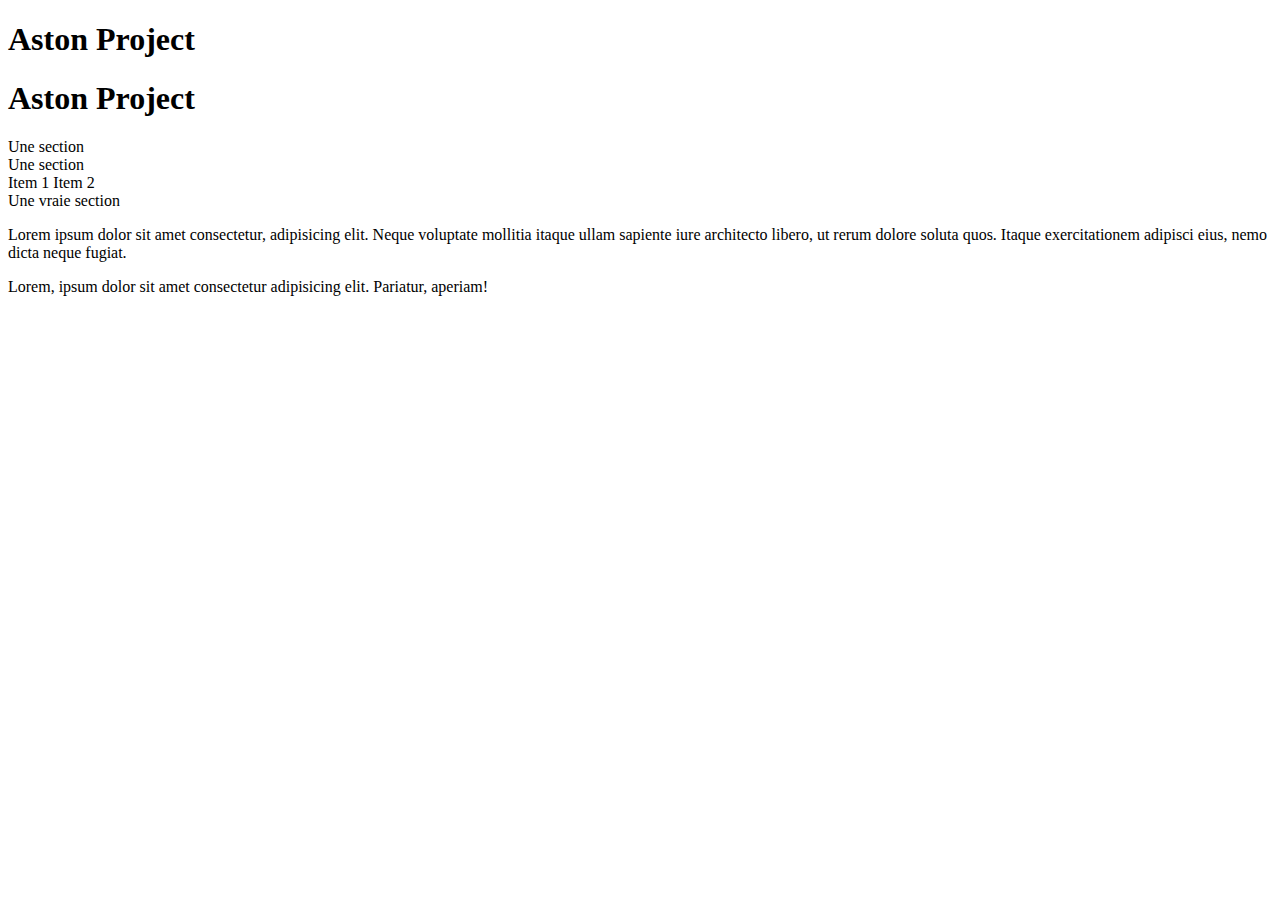
<file: index.html>
<!DOCTYPE html>
<html lang="fr" dir="ltr">

<head>
    
	<meta charset="UTF-8">
	<meta name="viewport" content="width=device-width, initial-scale=1.0">
	<meta http-equiv="X-UA-Compatible" content="ie=edge">
	<title>Aston Project</title>
</head>

<body>
	<h1>Aston Project</h1>
	<h1>Aston Project</h1>
	
	<div>Une section</div>
	<div>Une section</div>

	<span>Item 1</span>
	<span>Item 2</span>

	<section>Une vraie section</section>
	
	<p>Lorem ipsum dolor sit amet consectetur, adipisicing elit. Neque voluptate mollitia itaque ullam sapiente iure architecto
		libero, ut rerum dolore soluta quos. Itaque exercitationem adipisci eius, nemo dicta neque fugiat.</p>

	<p>Lorem, ipsum dolor sit amet consectetur adipisicing elit. Pariatur, aperiam!</p>
</body>

</html>
</file>
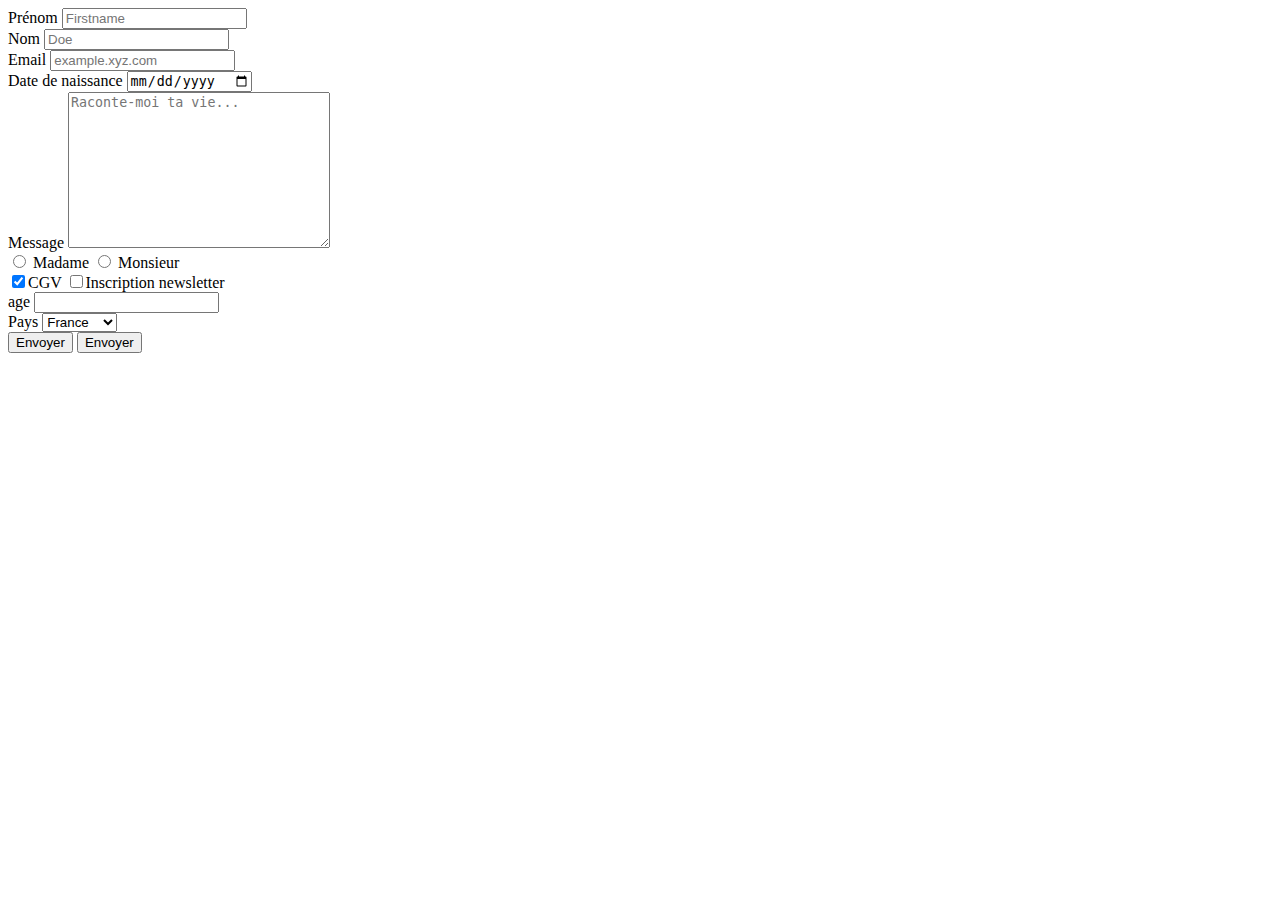
<file: form.html>
<!DOCTYPE html>
<html lang="fr">
<head>
    <meta charset="UTF-8">
    <meta name="viewport" content="width=device-width, initial-scale=1.0">
    <meta http-equiv="X-UA-Compatible" content="ie=edge">
    <title>Form</title>
</head>
<body>
    <form action="form.html" method="POST">
        <div>
            <label for="firstname">Prénom</label>
            <input type="text" name="firstname" id="firstname" placeholder="Firstname">
        </div>
        <div>
            <label for="lastname">Nom</label>
            <input type="text" name="lastname" id="lastname" placeholder="Doe" value="">
        </div>
        <div>
            <label for="">Email</label>
            <input type="text" name="email" id="email" placeholder="example.xyz.com">
        </div>
        <div>
            <label for="birthdate">Date de naissance</label>
            <input type="date" name="birthdate" id="birthdate">
        </div>
        <div>
            <label for="message">Message</label>
            <textarea name="message" id="message" cols="30" rows="10" placeholder="Raconte-moi ta vie..."></textarea>
        </div>
        <div>
            <label>
                <input type="radio"> Madame
            </label>
            <label>
                <input type="radio"> Monsieur
            </label>
        </div>
        <div>
            <label>
                <input type="checkbox" name="cgv" checked>CGV
            </label>
            <label>
                <input type="checkbox" name="newsletter">Inscription newsletter
            </label>
        </div>
        <div>
            <label for="age">age</label>
            <input type="number" name="age" id="age">
        </div>
        <div>
            <label for="countries">Pays</label>
        <select name="coutries" id="countries">
            <option value="1">France</option>
            <option value="2">Espagne</option>
            <option value="3">Portugal</option>
        </select>
    </div>

    <div>
        <input type="submit" value="Envoyer">
        <button type="submit">Envoyer</button>
    </div>
    </form>
</body>
</html>
</file>
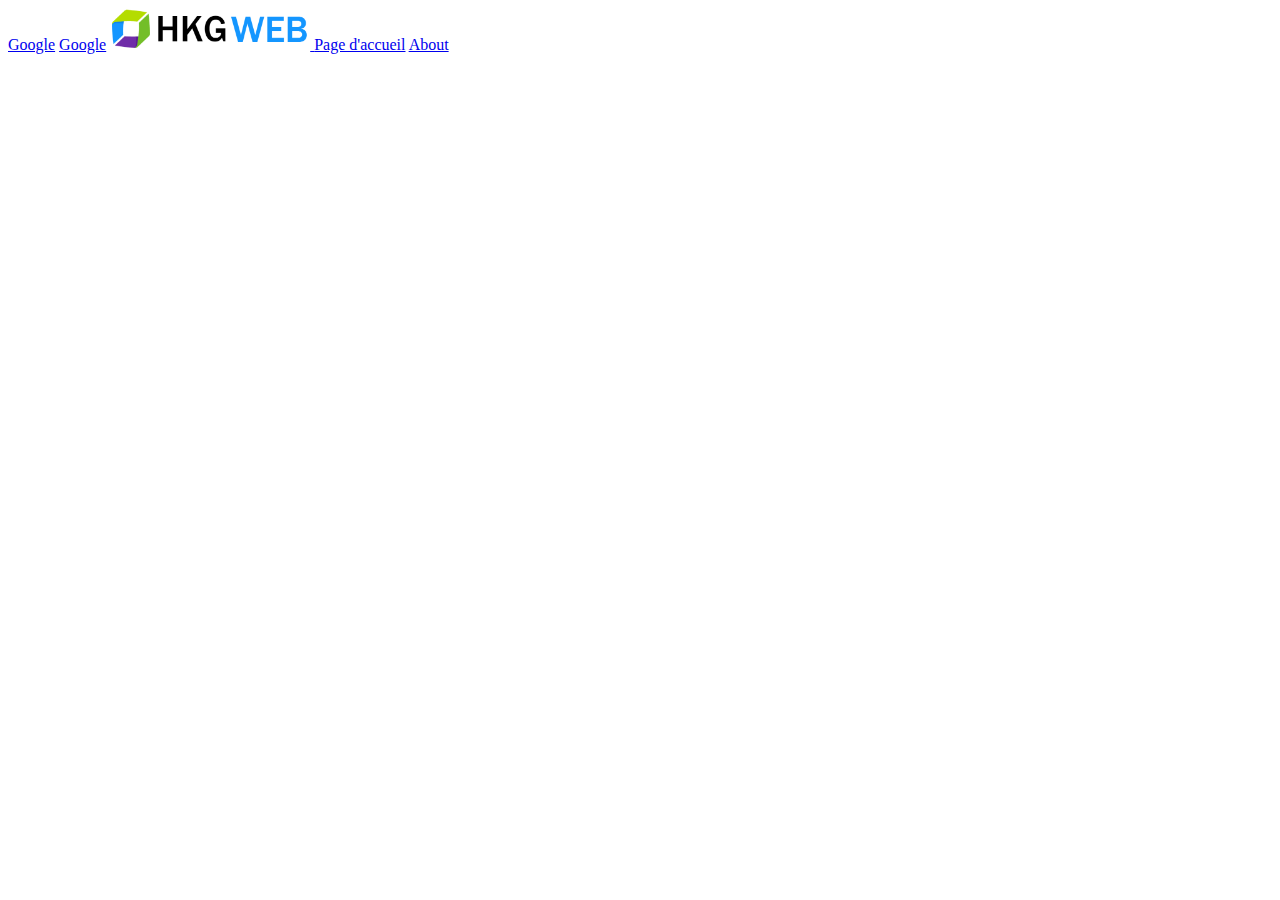
<file: link.html>
<!DOCTYPE html>
<html lang="fr" dir="ltr">

<head>
    
	<meta charset="UTF-8">
	<meta name="viewport" content="width=device-width, initial-scale=1.0">
	<meta http-equiv="X-UA-Compatible" content="ie=edge">
	<title>Aston Project</title>
</head>

<body>
    <a href="http://www.google.fr">Google</a>
    <a href="http://www.google.fr" target="_blank">Google</a>
   
   <a href="https://bing.fr">
    <img width="200px" alt="hkg-web" src="hkg4.png" />
   </a>

   <a href="index.html">Page d'accueil</a>
   <a href="Pages/about.html">About</a>

</body>


</html>
</file>
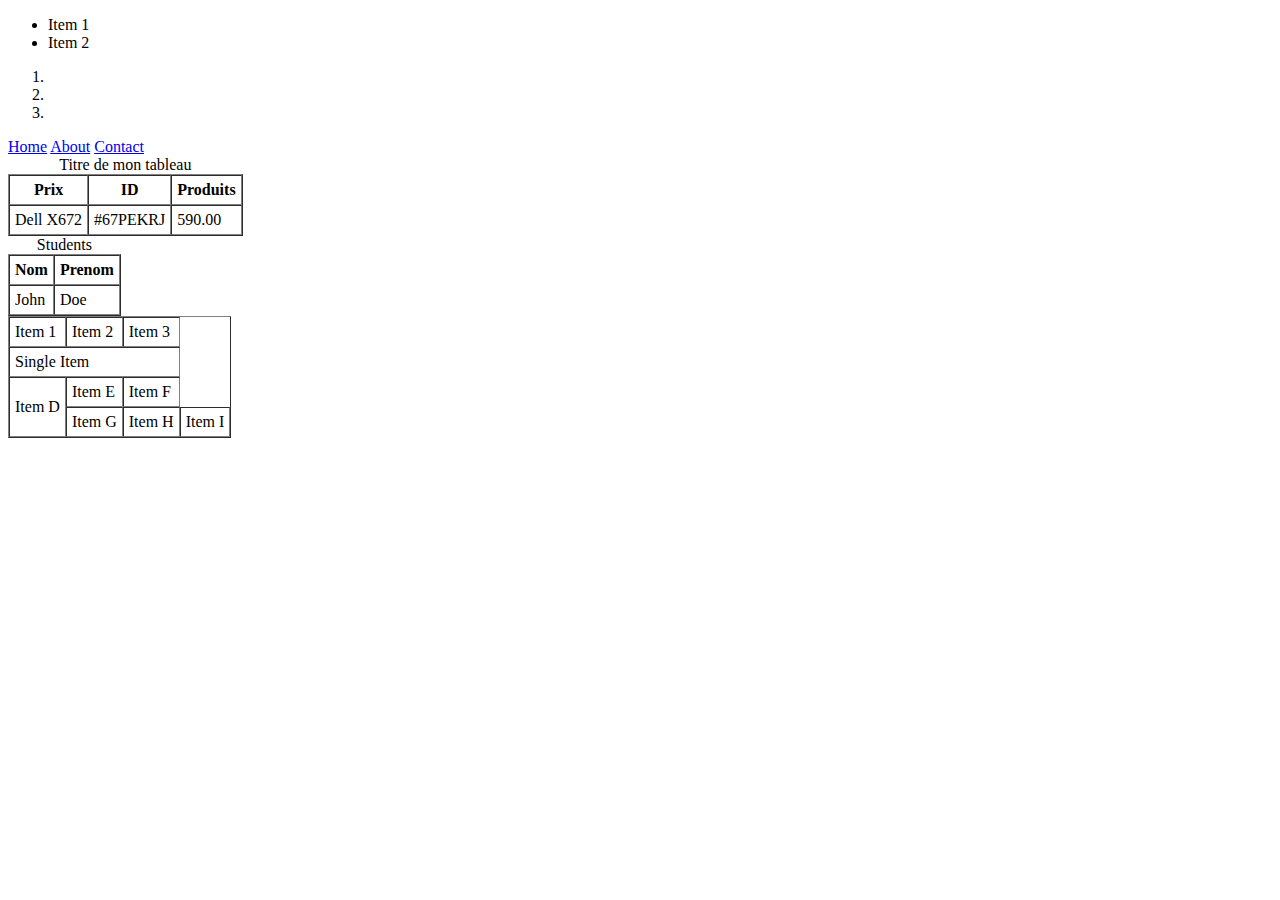
<file: list.html>
<!DOCTYPE html>
<html lang="en">
<head>
    <meta charset="UTF-8">
    <meta name="viewport" content="width=device-width, initial-scale=1.0">
    <meta http-equiv="X-UA-Compatible" content="ie=edge">
    <title>List</title>
</head>
<body>
    <ul>
        <li>Item 1</li>
        <li>Item 2</li>
    </ul>

    <ol>
        <li></li>
        <li></li>
        <li></li>
    </ol>

    <nav role="navigation">
        <a href="#">Home</a>
        <a href="#">About</a>
        <a href="#">Contact</a>
    </nav>

    <table border="1" cellpadding="5" cellspacing="0">
        <caption>Titre de mon tableau</caption>
        <tr>
            <th>Prix</th>
            <th>ID</th>
            <th>Produits</th>
        </tr>
        <tr>
            <td>Dell X672</td>
            <td>#67PEKRJ</td>
            <td>590.00</td>
        </tr>
    </table>

    
    <table border="1" cellpadding="5" cellspacing="0">
        <caption>Students</caption>
        <thead>
            <th>Nom</th>
            <th>Prenom</th>
        </thead>
        <tfoot>
            <td>John</td>
            <td>Doe</td>
        </tfoot>
        <tbody></tbody>
    </table>

    <table border="1" cellpadding="5" cellspacing="0">
        <tr>
            <td>Item 1</td>
            <td>Item 2</td>
            <td>Item 3</td>
        </tr>
        <tr>
            <td colspan="3">Single Item</td>
            
        </tr>
        <tr>
            <td rowspan="2">Item D</td>
            <td>Item E</td>
            <td>Item F</td>
        </tr>
        <tr>
            <td>Item G</td>
            <td>Item H</td>
            <td>Item I</td>
        </tr>

    </table>

</body>
</html>
</file>
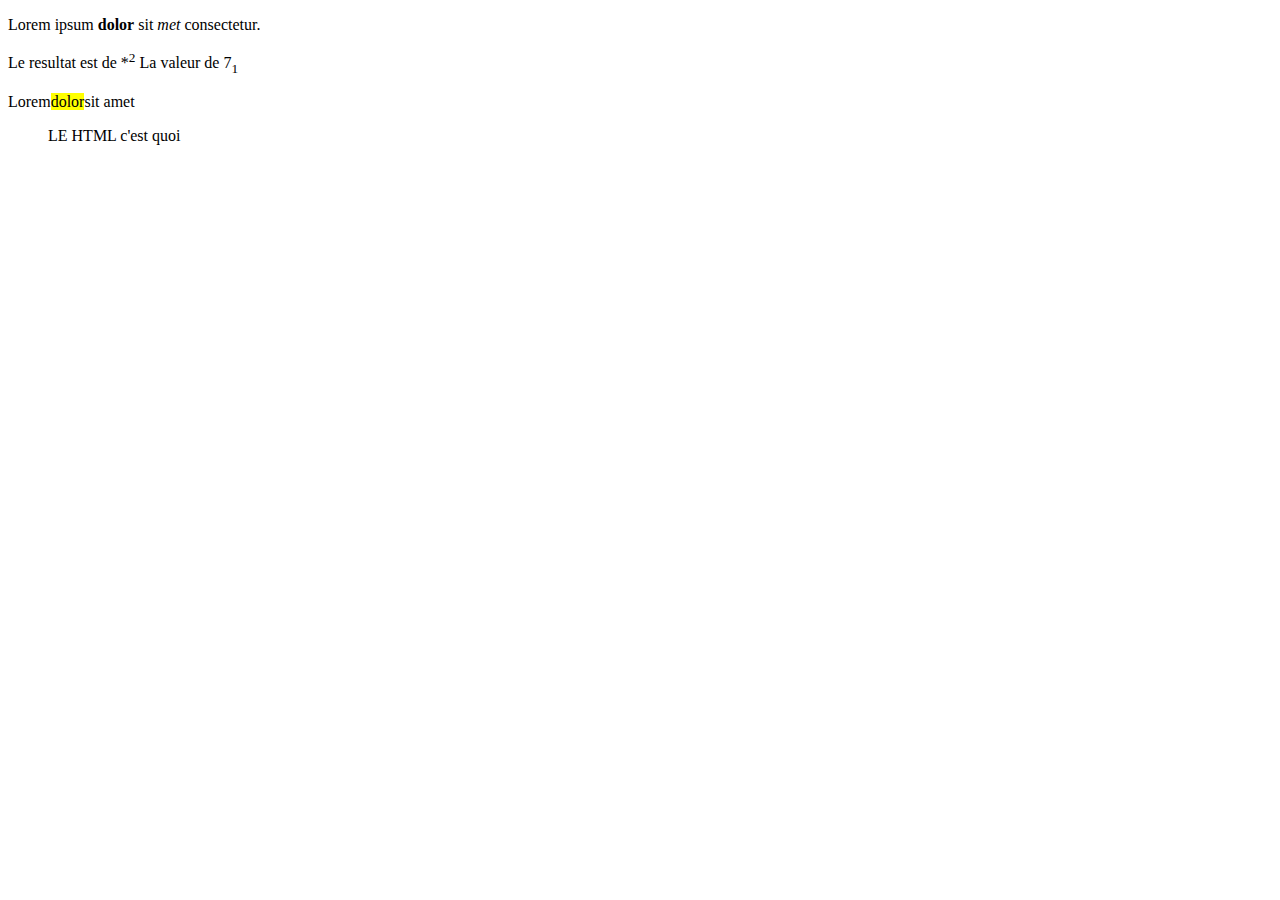
<file: text.html>
<!DOCTYPE html>
<html lang="en">
<head>
    <meta charset="UTF-8">
    <meta name="viewport" content="width=device-width, initial-scale=1.0">
    <meta http-equiv="X-UA-Compatible" content="ie=edge">
    <title>Document</title>
</head>
<body>
    <p>Lorem ipsum <strong>dolor</strong> sit <em>met</em> consectetur.</p>
    <p>Le resultat est de *<sup>2</sup>
        La valeur de 7<sub>1</sub>
    </p>

    <p>Lorem<mark>dolor</mark>sit amet</p>
    <blockquote cite="https://wwww.goolge.fr>">LE HTML c'est quoi</blockquote>
</body>
</html>
</file>
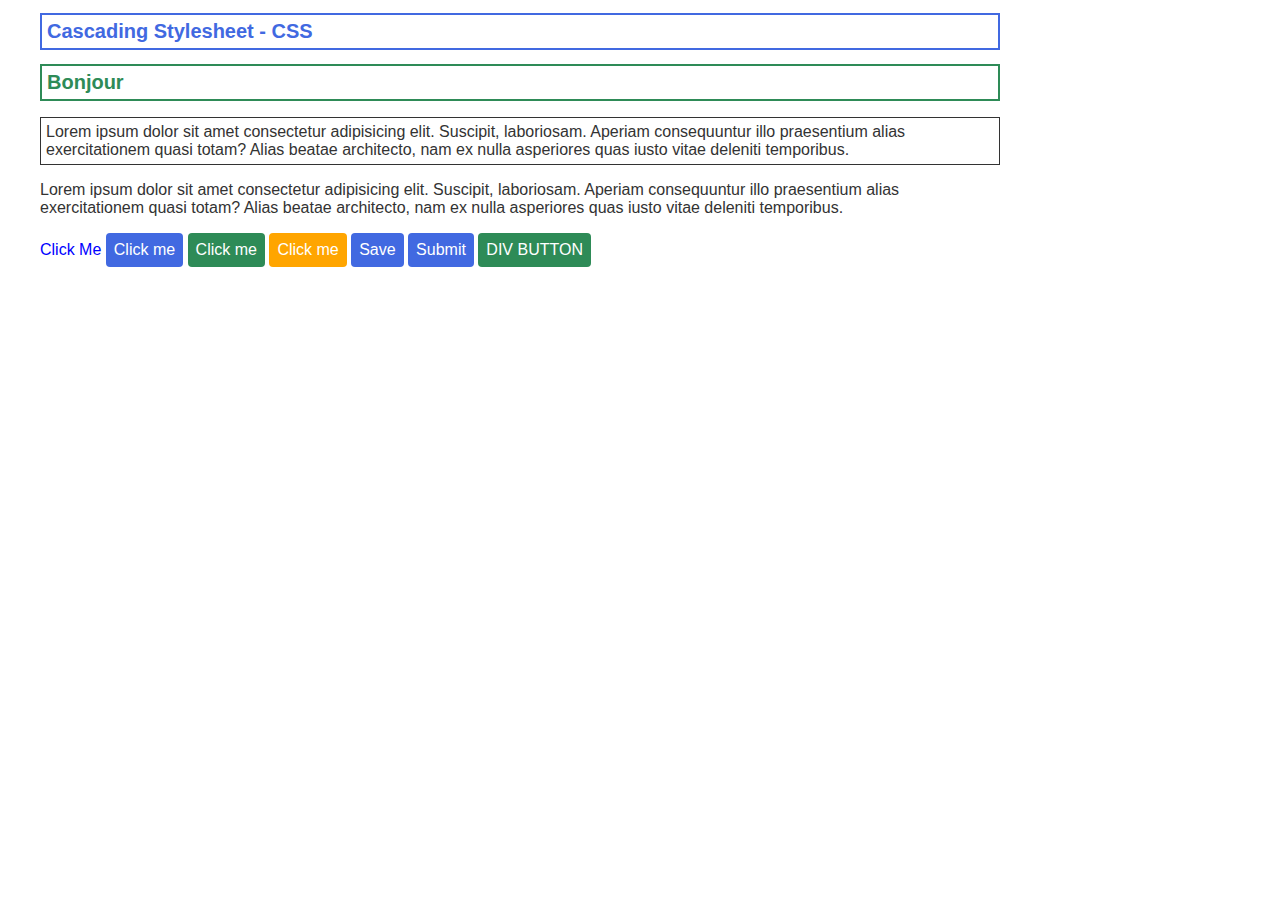
<file: CSS Vincent/blog.html>
<!DOCTYPE html>
<html lang="fr">
<head>
    <meta charset="UTF-8">
    <meta name="viewport" content="width=device-width, initial-scale=1.0">
    <meta http-equiv="X-UA-Compatible" content="ie=edge">
    <title>Blog</title>
    <link rel="stylesheet" href="style.css">
    <style>
        h1 {
            color: red;
        }
    </style>
</head>
<body>
    <div class="container">
        <h1 style="color: royalblue;">Cascading Stylesheet - CSS</h1>
        <h1 id="main-title">Bonjour</h1>

        <p class="article-text article-border">Lorem ipsum dolor sit amet consectetur adipisicing   elit. Suscipit, laboriosam. Aperiam consequuntur illo praesentium alias exercitationem quasi  totam? Alias beatae architecto, nam ex nulla asperiores quas iusto vitae deleniti    temporibus.</p>

        <p class="article-text">Lorem ipsum dolor sit amet consectetur adipisicing elit. Suscipit,  laboriosam. Aperiam consequuntur illo praesentium alias exercitationem quasi totam? Alias    beatae architecto, nam ex nulla asperiores quas iusto vitae deleniti temporibus.</p>

        
        <div class="buttons">
        <a href="#">Click Me</a>

        <a href="#" class="btn btn-blue">Click me</a>
        <a href="#" class="btn btn-green">Click me</a>
        <a href="#" class="btn btn-orange">Click me</a>

        <button class="btn btn-blue">Save</button>
        <input type="submit" class="btn btn-blue">

        <div class="btn btn-green">DIV BUTTON</div>
    </div>


                
       
     

    </div>
</body>
</html>
</file>
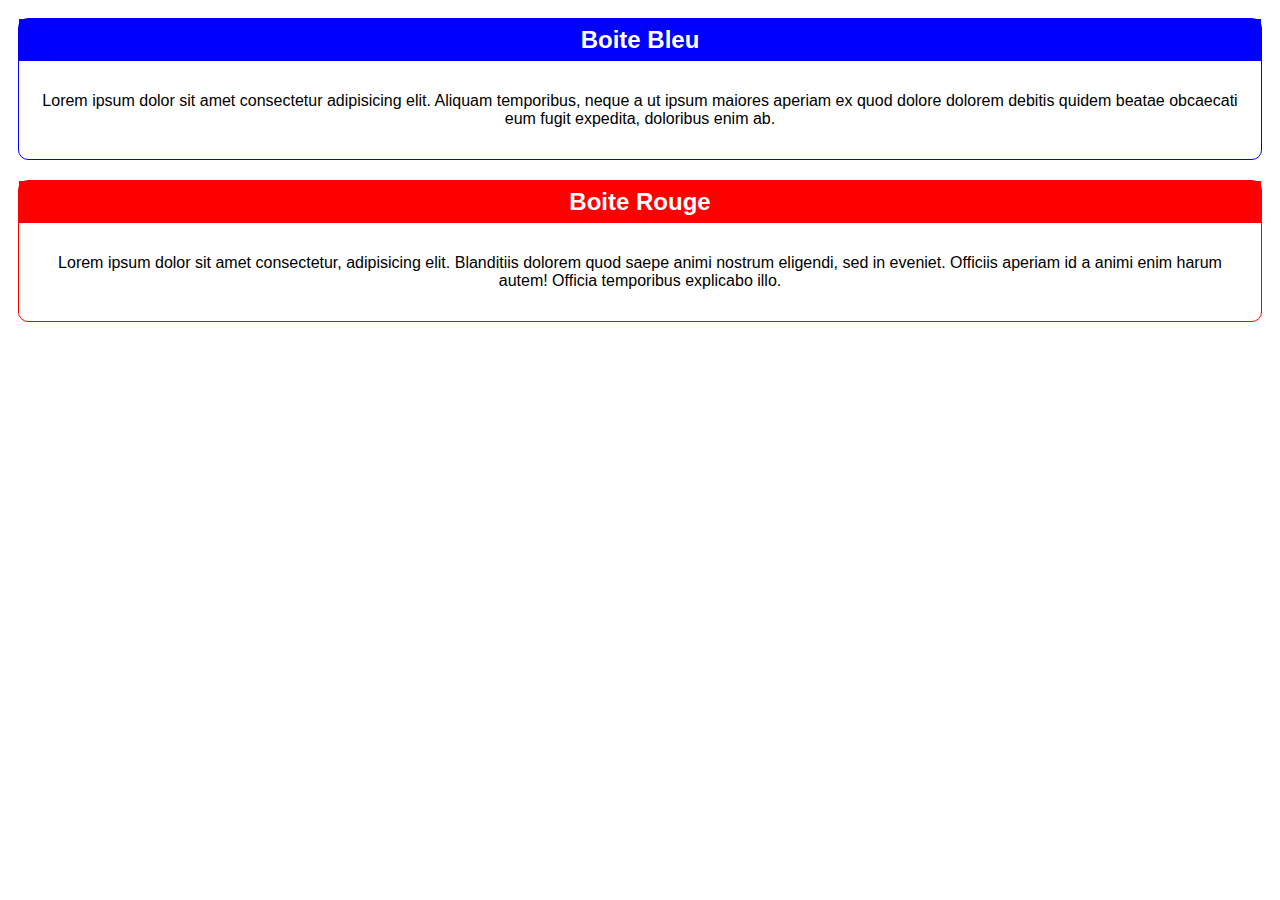
<file: CSS Vincent/boite.html>
<!DOCTYPE html>
<html lang="fr">
<head>
    <meta charset="UTF-8">
    <meta name="viewport" content="width=device-width, initial-scale=1.0">
    <meta http-equiv="X-UA-Compatible" content="ie=edge">
    <link rel="stylesheet" href="style1.css">
    <title>Boite</title>
</head>
<body>
    <div class="boxblue">
        
            <h2 id="blue">Boite Bleu</h2>
        
        <div >
            <p>Lorem ipsum dolor sit amet consectetur adipisicing elit. Aliquam temporibus, neque a ut ipsum maiores aperiam ex quod dolore dolorem debitis quidem beatae obcaecati eum fugit expedita, doloribus enim ab.</p>
        </div>
    </div>

    <div class="boxred">
        
            <h2 id="red">Boite Rouge</h2>
        
        <div>
            <p>Lorem ipsum dolor sit amet consectetur, adipisicing elit. Blanditiis dolorem quod saepe animi nostrum eligendi, sed in eveniet. Officiis aperiam id a animi enim harum autem! Officia temporibus explicabo illo.</p>
        </div>
    </div>
    
</body>
</html>
</file>
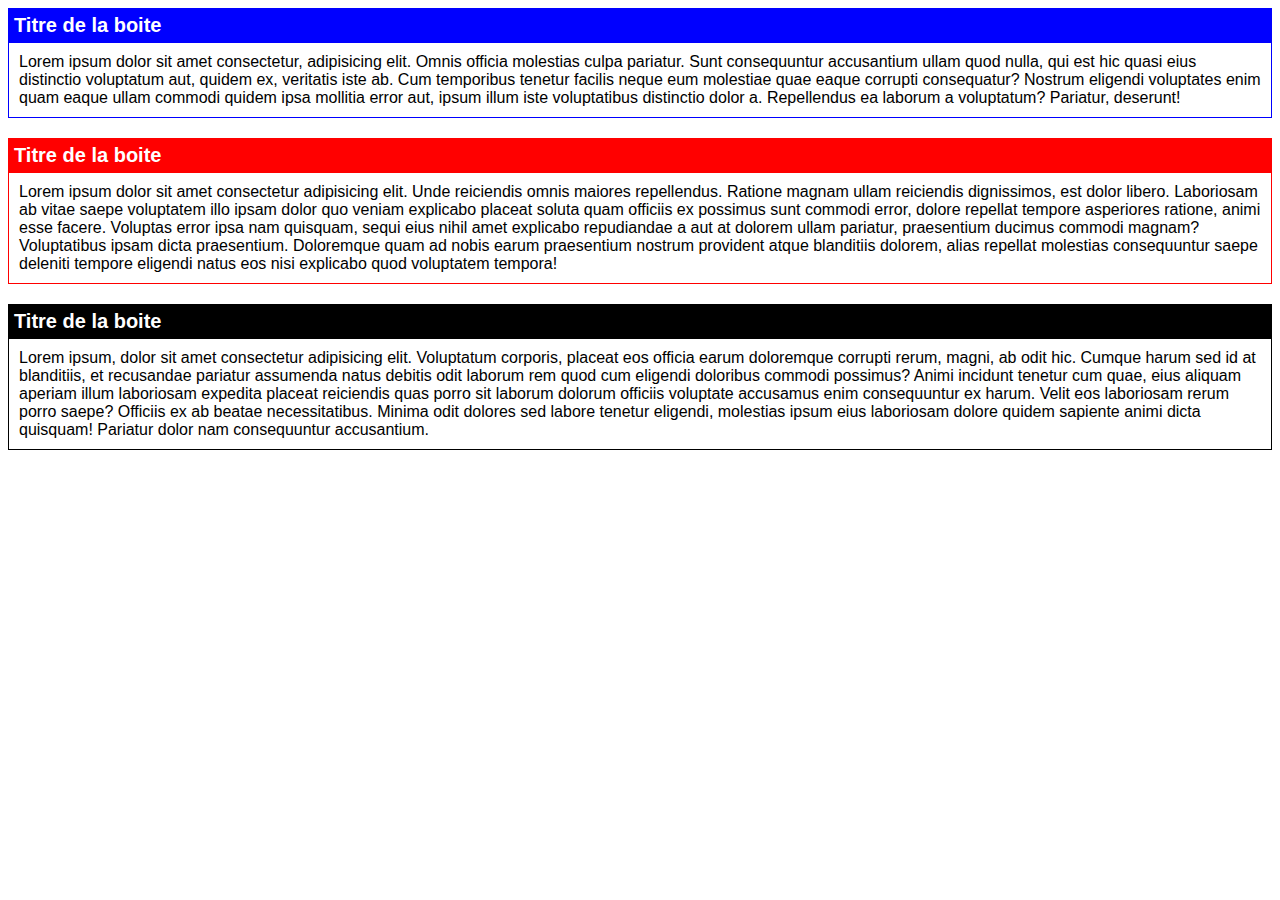
<file: CSS Vincent/boitecorrection.html>
<!DOCTYPE html>
<html lang="fr">
<head>
    <meta charset="UTF-8">
    <meta name="viewport" content="width=device-width, initial-scale=1.0">
    <meta http-equiv="X-UA-Compatible" content="ie=edge">
    <link rel="stylesheet" href="style2.css">
    <title>Document</title>
</head>
<body>
    <div class="box box-blue">
        <h2 class="box-title">Titre de la boite</h2>
        <div class="box-content">Lorem ipsum dolor sit amet consectetur, adipisicing elit. Omnis officia molestias culpa pariatur. Sunt consequuntur accusantium ullam quod nulla, qui est hic quasi eius distinctio voluptatum aut, quidem ex, veritatis iste ab. Cum temporibus tenetur facilis neque eum molestiae quae eaque corrupti consequatur? Nostrum eligendi voluptates enim quam eaque ullam commodi quidem ipsa mollitia error aut, ipsum illum iste voluptatibus distinctio dolor a. Repellendus ea laborum a voluptatum? Pariatur, deserunt!</div>
    </div>

    <div class="box box-red">
        <h2 class="box-title">Titre de la boite</h2>
        <div class="box-content">Lorem ipsum dolor sit amet consectetur adipisicing elit. Unde reiciendis omnis maiores repellendus. Ratione magnam ullam reiciendis dignissimos, est dolor libero. Laboriosam ab vitae saepe voluptatem illo ipsam dolor quo veniam explicabo placeat soluta quam officiis ex possimus sunt commodi error, dolore repellat tempore asperiores ratione, animi esse facere. Voluptas error ipsa nam quisquam, sequi eius nihil amet explicabo repudiandae a aut at dolorem ullam pariatur, praesentium ducimus commodi magnam? Voluptatibus ipsam dicta praesentium. Doloremque quam ad nobis earum praesentium nostrum provident atque blanditiis dolorem, alias repellat molestias consequuntur saepe deleniti tempore eligendi natus eos nisi explicabo quod voluptatem tempora!</div>
    </div>

    <div class="box box-black">
            <h2 class="box-title">Titre de la boite</h2>
            <div class="box-content">Lorem ipsum, dolor sit amet consectetur adipisicing elit. Voluptatum corporis, placeat eos officia earum doloremque corrupti rerum, magni, ab odit hic. Cumque harum sed id at blanditiis, et recusandae pariatur assumenda natus debitis odit laborum rem quod cum eligendi doloribus commodi possimus? Animi incidunt tenetur cum quae, eius aliquam aperiam illum laboriosam expedita placeat reiciendis quas porro sit laborum dolorum officiis voluptate accusamus enim consequuntur ex harum. Velit eos laboriosam rerum porro saepe? Officiis ex ab beatae necessitatibus. Minima odit dolores sed labore tenetur eligendi, molestias ipsum eius laboriosam dolore quidem sapiente animi dicta quisquam! Pariatur dolor nam consequuntur accusantium.</div>
    </div>
    
</body>
</html>
</file>
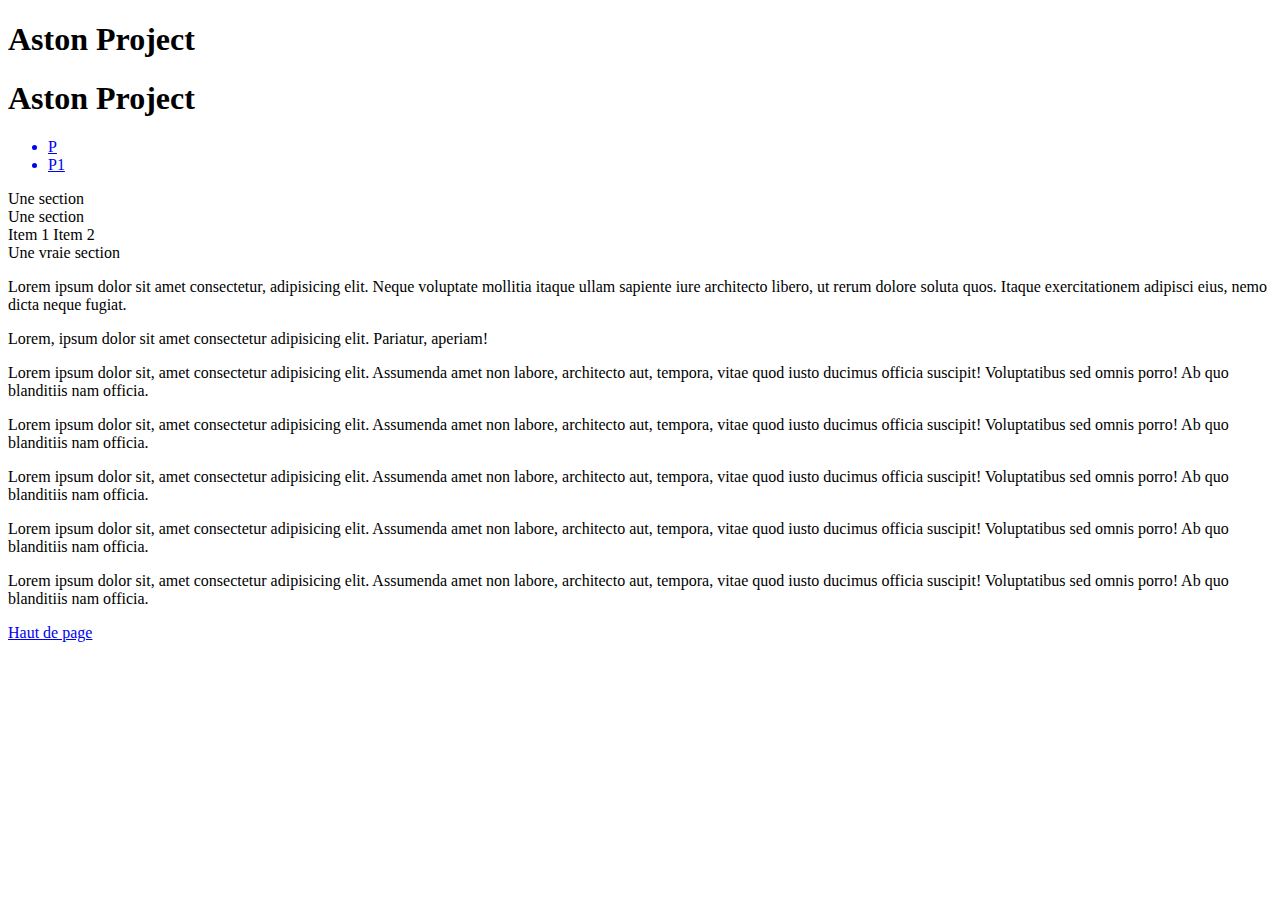
<file: Pages/about.html>
<!DOCTYPE html>
<html lang="fr" dir="ltr">

<head>
    
	<meta charset="UTF-8">
	<meta name="viewport" content="width=device-width, initial-scale=1.0">
	<meta http-equiv="X-UA-Compatible" content="ie=edge">
	<title>Aston Project</title>
</head>

<body>
	<h1>Aston Project</h1>
    <h1>Aston Project</h1>
    
	<ul>
       <a href="#p1"><li >P</li></a>
       <a href="#p2"><li>P1</li></a>
    </ul>

	<div>Une section</div>
	<div>Une section</div>

	<span>Item 1</span>
	<span>Item 2</span>

	<section>Une vraie section</section>
	
	<p id="p1">Lorem ipsum dolor sit amet consectetur, adipisicing elit. Neque voluptate mollitia itaque ullam sapiente iure architecto
		libero, ut rerum dolore soluta quos. Itaque exercitationem adipisci eius, nemo dicta neque fugiat.</p>

    <p id="p2">Lorem, ipsum dolor sit amet consectetur adipisicing elit. Pariatur, aperiam!</p>
    <p id="p3">Lorem ipsum dolor sit, amet consectetur adipisicing elit. Assumenda amet non labore, architecto aut, tempora, vitae quod iusto ducimus officia suscipit! Voluptatibus sed omnis porro! Ab quo blanditiis nam officia.</p>
    <p id="p4">Lorem ipsum dolor sit, amet consectetur adipisicing elit. Assumenda amet non labore, architecto aut, tempora, vitae quod iusto ducimus officia suscipit! Voluptatibus sed omnis porro! Ab quo blanditiis nam officia.</p>
    <p id="p5">Lorem ipsum dolor sit, amet consectetur adipisicing elit. Assumenda amet non labore, architecto aut, tempora, vitae quod iusto ducimus officia suscipit! Voluptatibus sed omnis porro! Ab quo blanditiis nam officia.</p>
    <p id="p6">Lorem ipsum dolor sit, amet consectetur adipisicing elit. Assumenda amet non labore, architecto aut, tempora, vitae quod iusto ducimus officia suscipit! Voluptatibus sed omnis porro! Ab quo blanditiis nam officia.</p>
    <p id="p7">Lorem ipsum dolor sit, amet consectetur adipisicing elit. Assumenda amet non labore, architecto aut, tempora, vitae quod iusto ducimus officia suscipit! Voluptatibus sed omnis porro! Ab quo blanditiis nam officia.</p>

    <a href="#">Haut de page</a>

</body>

</html>
</file>
<file: CSS Vincent/style.css>
body {
    margin: 0;
    font-family: Arial, Helvetica, sans-serif;
}
a {
    color: blue;
    text-decoration: none;
}


.button:hover {
    background: linear-gradient( #777, #333);
    box-shadow: 1px 1px 10px black inset, 
                 0 1px 0 rgba( 255, 255, 255, 0.4);
}

.btn {
    display: inline-block;
    text-align: center;
    background-color: #F0F0F0;
    color: #333;
    padding: 8px;
    border-radius: 4px;
    border-style: none;
    cursor: pointer;
    font-size: inherit;
    transition: opacity 0.5s linear;
}


.btn-blue, .btn-green, .btn-orange {
    color: #fff;
}

.btn-orange {
    background-color: orange;
}
.btn-blue {
    background-color: royalblue;
}

.btn-green {
    background-color: seagreen;
}

.btn:hover {
    opacity: 0.9;
    text-decoration: none;
}


a:hover {
    text-decoration: underline;
}



/*Margin haut droit bas gauche */
.container{
    width: 960px;
    margin: 10px 20px 30px 40px;
}

h1 {
    color: yellowgreen;
    font-size: 20px;
    border-width: 2px;
    border-style: solid;
    padding: 5px;
   
}

#main-title {
    color: seagreen;
}

.article-text {
    color: #333;
}

.article-border {
    border: 1px solid #333;
    padding: 5px;
}

.buttons {
    margin: 10px 0;
}
</file>
<file: CSS Vincent/style1.css>
body {
    font-family: Arial, Helvetica, sans-serif;    
}

div {
    display: inline-block;
    text-align: center;  
    
}

h2 {
    color: white;
    margin: 0px;
    padding: 7px;
}
.boxblue {
    margin: 10px;
    border: 1px solid blue;
    border-radius:10px;
}
.boxred {
    margin: 10px;
    border: 1px solid red;
    border-radius:10px;
}

#blue {
    background-color: blue;
}

#red {
    background-color: red;
}
p {
    padding: 15px;
}
</file>
<file: CSS Vincent/style2.css>
body {
    font:16px Tahoma, Arial, sans-serif;
}

.box {
    border: 1px solid #F0F0F0;
    margin-bottom: 20px;
   
    transition: box-shadow 0.4s ease;
}

.box:hover {
    box-shadow: 1px 1px 5px #CCCCCC;
}

.box-red {
    border-color: red;
}

.box-red .box-title {
    background-color: red;
    color: white;
}

.box-blue {
    border-color: blue;
}

.box-blue .box-title {
    background-color: blue;
    color: white;
}

.box-black {
    border-color: black;
}

.box-black .box-title {
    background-color: black;
    color: white;
}
    

.box-title {
    margin: 0;
    border-bottom: inherit;
    padding: 5px;
    font-size: 20px;
}

.box-content {
    padding: 10px;
}
</file>
